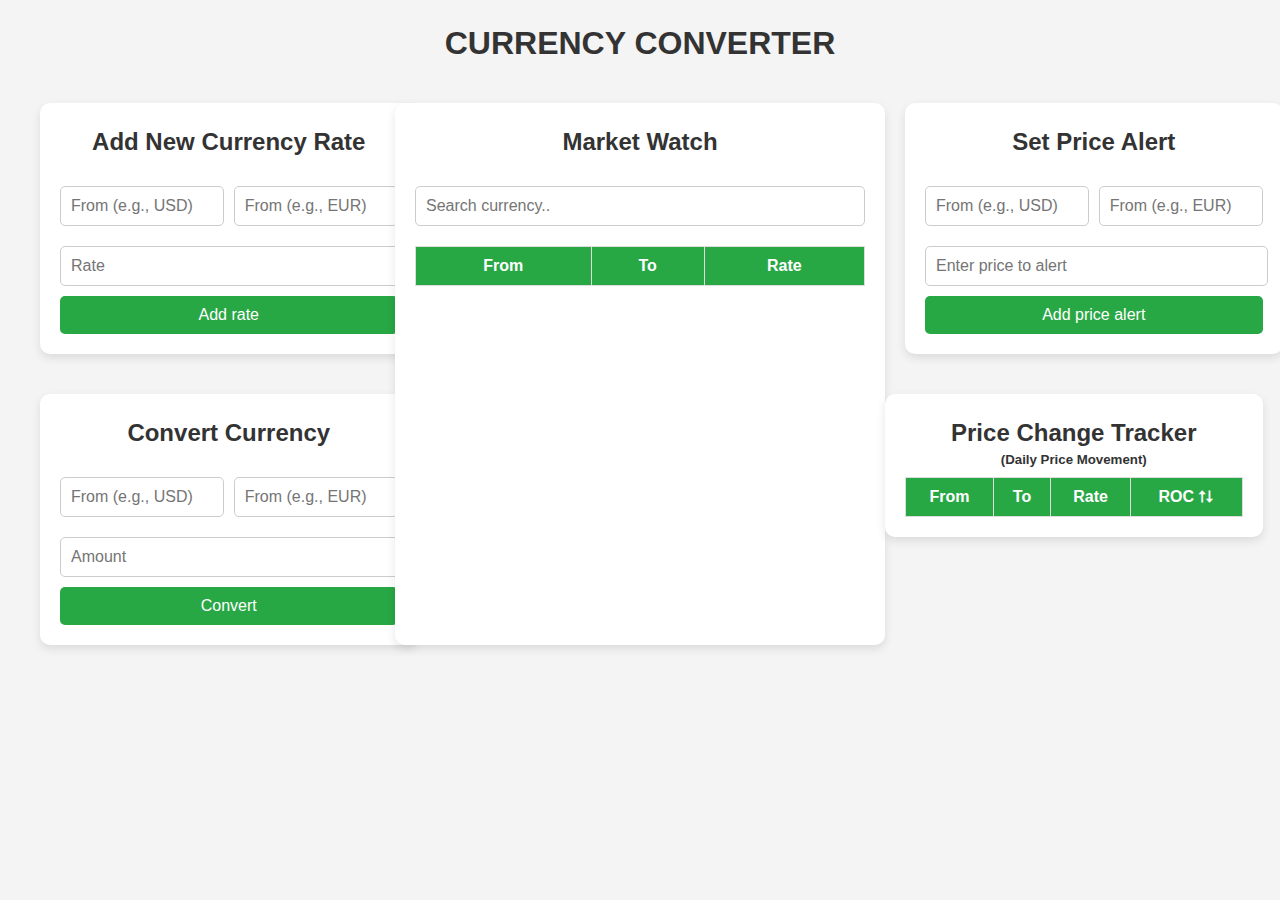
<file: currency-converter/index.html>
<!DOCTYPE html>
<html lang="en">
<head>
    <meta charset="UTF-8">
    <meta name="viewport" content="width=device-width, initial-scale=1.0">
    <title>CURRENCY CONVERTER</title>
    <script src="currency-con.js" defer></script>
    <link rel="stylesheet" href="styles.css">
</head>
<body>
    <h1>CURRENCY CONVERTER</h1>

    <div>
        <dialog close id="boxAlert">
            <p id="dialogText"></p>
            <form method="dialog" id="alertForm">
              <button id="buttonAlert">OK</button>
            </form>
        </dialog>
    </div>  
    
<div class="mainDiv">

    <div class="firstDiv">
        <!-- Form to insert a new currency rate -->
        <form>
            <h2>Add New Currency Rate</h2>
            <div id="currency-rate" class="input-currency">
                <input type="text" id="currency-from" placeholder="From (e.g., USD)" required>
                <input type="text" id="currency-to" placeholder="From (e.g., EUR)" required>
            </div>
            <input type="number" step="any" id="rate" placeholder="Rate" required>
            <button id="add-rate">Add rate</button>
        </form>

        <!-- Convert Currency -->
        <form>
            <h2>Convert Currency</h2>
            <div id="currency-convert" class="input-currency">
                <input type="text" id="from-currency" placeholder="From (e.g., USD)" required>
                <input type="text" id="to-currency" placeholder="From (e.g., EUR)" required>    
            </div>
            <input type="number" step="any" id="amount" placeholder="Amount" required>
            <button id="convert">Convert</button>
        </form>
    </div>

    <!-- Market Watch Table -->
    <div id="market-watch">
        <h2>Market Watch</h2>
        <input type="search" id="search-rate" placeholder="Search currency..">
        <table id="rates-table">
            <thead>
                <tr>
                    <th>From</th>
                    <th>To</th>
                    <th>Rate</th>
                </tr>
            </thead>
            <tbody id="addRateTable">
                <!-- I will insert my new rates here -->
            </tbody>
        </table>

    </div>

    <div class="firstDiv">
        <!-- alert the user when the value reaches a specific point -->
        <form>
            <h2>Set Price Alert</h2>
            <div id="alert-currency" class="input-currency">
                <input type="text" id="first-currency" placeholder="From (e.g., USD)" required>
                <input type="text" id="second-currency" placeholder="From (e.g., EUR)" required>
            </div>
            <input type="number" step="any" id="alert-rate" placeholder="Enter price to alert" required>
            <button id="add-alert">Add price alert</button>
        </form>

        <!-- Price Change Tracker Table -->
        <div id="tracker-table">
            <h2>Price Change Tracker</h2>
            <h5>(Daily Price Movement)</h5>
            <table id="rates-table">
                <thead>
                    <tr>
                        <th>From</th>
                        <th>To</th>
                        <th>Rate</th>
                        <th>ROC ⭡⭣</th>
                    </tr>
                </thead>
                <tbody id="addTrackedCur">
                    <!-- I will insert my Price Change Tracker here -->
                </tbody>
    
            </table>
        </div>
    </div>
</div>

</body>
</html>
</file>
<file: currency-converter/styles.css>
body {
    font-family: Arial, sans-serif;
    background-color: #f4f4f4;
    text-align: center;
    margin: 0;
    padding: 20px;
}

h1, h2,  h5{
    color: #333;
    margin-top: 5px;
}
.mainDiv{
    display: flex;
    flex-direction: row;
}

.firstDiv{
    display: flex;
    flex-direction: column;
}

form {
    background: white;
    padding: 20px;
    border-radius: 10px;
    box-shadow: 0 4px 10px rgba(0, 0, 0, 0.1);
    margin: 20px;
    width: 90%;
    max-width: 370px;
}

.input-currency {
    display: flex;
    justify-content: space-between;
    gap: 10px;
}

input {
    width: 95%;
    padding: 10px;
    margin: 10px 0;
    border: 1px solid #ccc;
    border-radius: 5px;
    font-size: 16px;
}

button {
    width: 100%;
    padding: 10px;
    background-color: #28a745;
    color: white;
    border: none;
    border-radius: 5px;
    cursor: pointer;
    font-size: 16px;
    transition: background 0.3s;
}

button:hover {
    background-color: #218838;
    transition: background 0.3s;
}

#market-watch {
    background: white;
    padding: 20px;
    border-radius: 10px;
    box-shadow: 0 4px 10px rgba(0, 0, 0, 0.1);
    margin: 20px auto;
    width: 90%;
    max-width: 450px;
}

#rates-table {
    width: 100%;
    border-collapse: collapse;
    margin-top: 10px;
}

#rates-table th, #rates-table tr {
    border: 1px solid #ddd;
    padding: 10px;
    text-align: center;
}

thead{
    background-color: #28a745;
    color: white;
}

#search-rate {
    width: 100%;
    padding: 10px;
    margin: 10px 0;
    border: 1px solid #ccc;
    border-radius: 5px;
}

#tracker-table{
    background: white;
    padding: 20px;
    border-radius: 10px;
    box-shadow: 0 4px 10px rgba(0, 0, 0, 0.1);
    margin: 20px auto;
    width: 90%;
    max-width: 370px;
}

h5{
    margin: -15px 0 0 0;
}

#boxAlert{
    width: 350px;
    background-color: #ececec;
    border-color: #ff0000;
}

#buttonAlert{
    width: 150px;
}

#alertForm{
    display: flex;
    justify-content: center;
    margin: 0;
    background-color: transparent;
    box-shadow: none;
}
</file>
